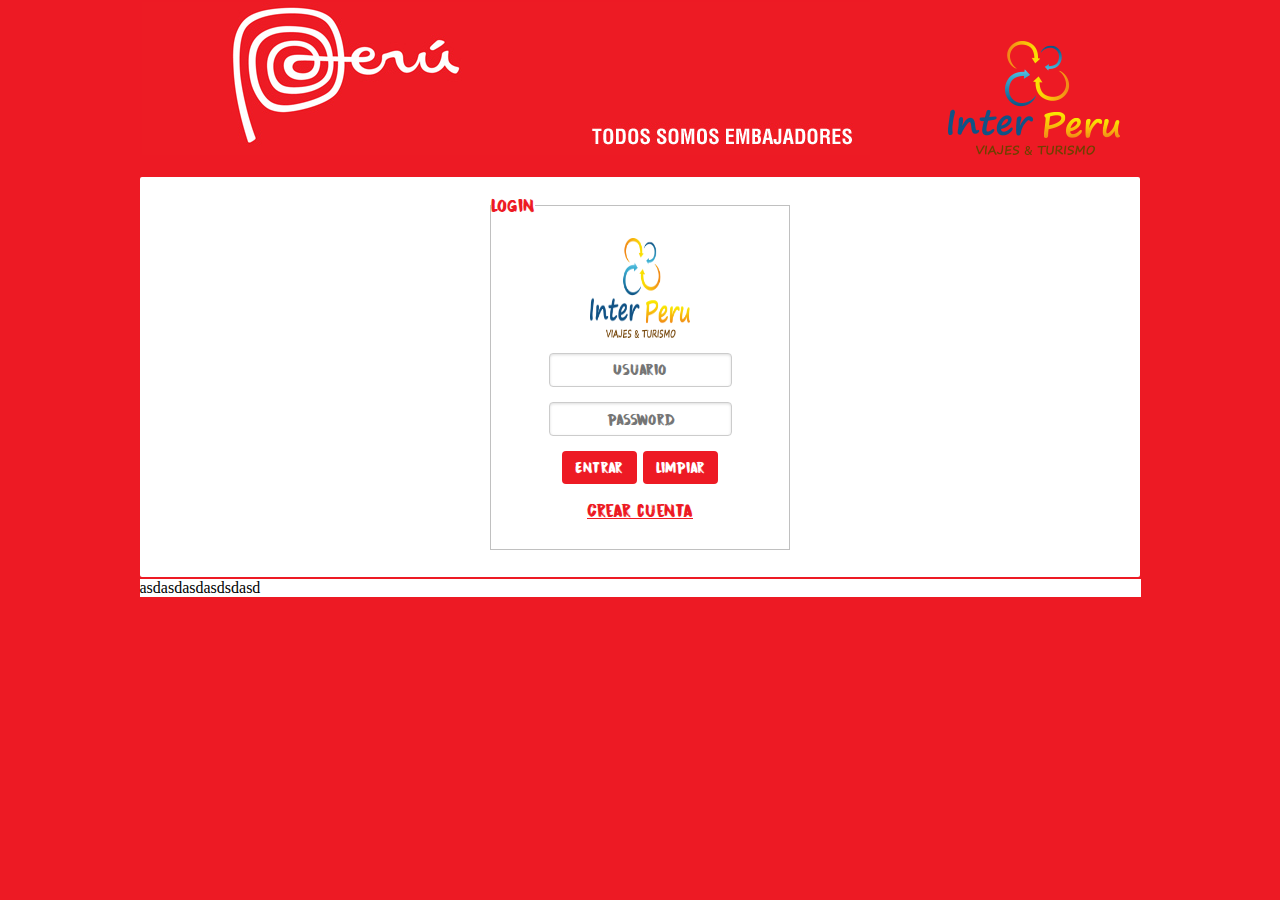
<file: clientes.html>
<html>
    <head>
        <title>Clientes</title>
        <link href ="css/tablaclientes.css" rel ="stylesheet" type ="text/css">
        <link href ="css/inicio.css" rel ="stylesheet" type ="text/css">
        <link href ="css/login.css" rel ="stylesheet" type ="text/css">
        
        <meta charset="UTF-8">
        <meta name="viewport" content="width=device-width, initial-scale=1.0">
    </head>
    <body bgcolor="#ED1A24">
     <center>
      <!--TablaBanner-->
        <table class="cliente">
          <tr><td><img src="imagen/logo1.jpg">
          <td><img src="imagen/logo.png">   
        </table>
      
      <!--Tablacontenido-->
      <table class="fondo">      
      <tr><td><div class="login">
            <form action ="valida.php" method= "POST"> 
             <center>
                 <p>
                 <p>
                 <fieldset>       
                 <legend>Login</legend>	
                 <p><img src="imagen/logo.png" width="100" height="100">
		 <p><input title = "nombre" type = "text" name = "usuario" placeholder = "Usuario" required></p> 
                 <p><input  title = "contraseña" type = "password" name = "pass" placeholder = "password" required></p> 
                 <p><input  type = "submit" value = "Entrar"> <input type = "reset" value = "Limpiar"></p>    
                 <p><a href ="registro.html">Crear cuenta</a></p>
                 </fieldset>
             </center>
            </form>
            </div>  
      </table>
      
       <!--TablaFin-->
       <table class="normal">
       <tr><td>asdasdasdasdsdasd		
       </table>
        
    </center>  
    </body>
</html>
</file>
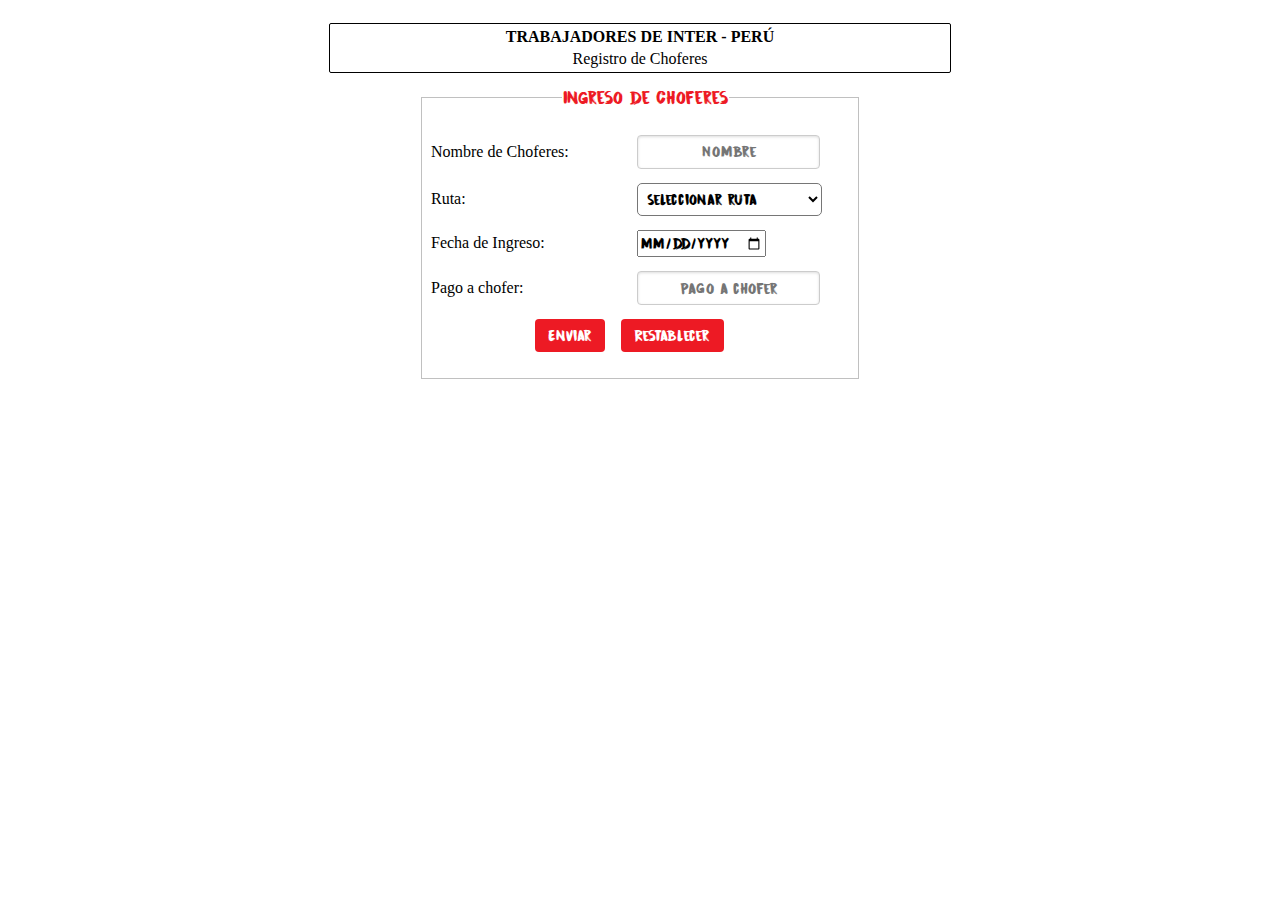
<file: nuevochofer.html>
<html>
    <head>
        <title>Choferes</title>
        <meta charset="UTF-8">
        <link rel="stylesheet" type="text/css" href="css/nuevo.css">
        <meta name="viewport" content="width=device-width, initial-scale=1.0">
    </head>
    <body>
        <center>
            <table class="pasaje">
                <tr><th>TRABAJADORES DE INTER - PERÚ
                <tr><td>Registro de Choferes
            </table>


            <div class="registro">
                <form action ="nuevochofer.php" method= "POST">
                    <fieldset>
                        <legend>Ingreso de Choferes</legend>
                        <table>
                            <tr><td class="celda">Nombre de Choferes: <td colspan="2"><input title="nombre de usuario" type="text" class ="pass" name ="nombre" placeholder="Nombre" required>
                            <tr><td class="celda">Ruta: <td colspan="2">
                                    <select name="destino">
                                        <option value="">Seleccionar ruta</option>
                                        <option value="Arequipa">Arequipa</option>
                                        <option value="Ayacucho">Ayacucho</option>
                                        <option value="Chiclayo">Chiclayo</option>
                                        <option value="Cuzco">Cuzco</option>
                                        <option value="Huncavelica">Huncavelica</option>
                                        <option value="Huanuco">Huanuco</option>
                                        <option value="Huaraz">Huaraz</option>
                                        <option value="Ica">Ica</option>
                                        <option value="Tacna">Tacna</option>
                                        <option value="Trujillo">Trujillo</option>
                                    </select>
                            <tr><td class="celda">Fecha de Ingreso: <td colspan="2"><input title="pago" type="date" class ="pass" name ="fecha" placeholder="Ingreso" required>
                            <tr><td class="celda">Pago a chofer: <td colspan="2"><input title="pago" type="text" class ="pass" name ="pago" placeholder="Pago a chofer" required>
                            <tr><td colspan="2" class="boton"><input type="submit" value="Enviar">
                                <input type="reset" value="Restablecer">
                        </table>
                    </fieldset>
                </form>
            </div>
        </center>
    </body>
</html>
</file>
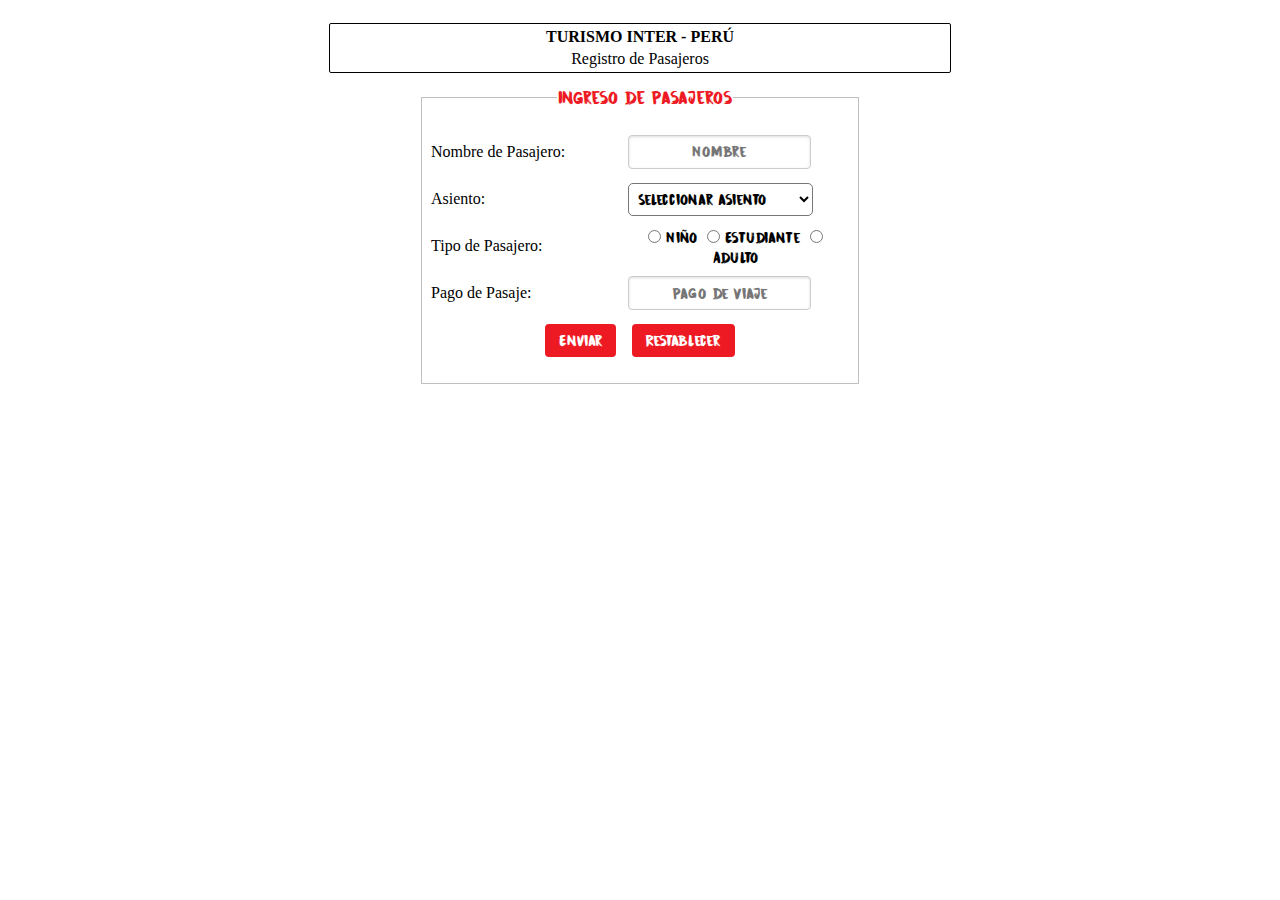
<file: nuevopasajero.html>
<html>
    <head>
        <title>Pasajeros</title>
        <meta charset="UTF-8">
        <link rel="stylesheet" type="text/css" href="css/nuevo.css">
        <meta name="viewport" content="width=device-width, initial-scale=1.0">
    </head>
    <body>
        <center>  
            <table class="pasaje">
                <tr><th>TURISMO INTER - PERÚ
                <tr><td>Registro de Pasajeros         
            </table>
            
            
            <div class="registro">                
                <form action ="adicionpasajero.php" method= "POST">
                    <fieldset>
                        <legend>Ingreso de Pasajeros</legend>
                        <table>
                            <tr><td class="celda">Nombre de Pasajero: <td colspan="2"><input title="nombre de usuario" type="text" class ="pass" name ="nombre" placeholder="Nombre" required> 
                            <tr><td class="celda">Asiento:<td colspan="2">
                                    <select name="asiento">
                                        <option value="">Seleccionar asiento</option>
                                        <option value="1">Asiento 1</option>
                                        <option value="2">Asiento 3</option>
                                        <option value="3">Asiento 5</option>
                                        <option value="4">Asiento 8</option>
                                        <option value="5">Asiento 9</option>
                                        <option value="6">Asiento 10</option>
                                        <option value="7">Asiento 11</option>
                                        <option value="8">Asiento 12</option>
                                        <option value="9">Asiento 13</option>
                                        <option value="10">Asiento 14</option>
                                        <option value="11">Asiento 15</option>
                                        <option value="12">Asiento 16</option>
                                        <option value="13">Asiento 17</option>
                                        <option value="14">Asiento 18</option>
                                        <option value="15">Asiento 19</option>
                                        <option value="16">Asiento 20</option>                                        
                                    </select>
                            <tr><td class="celda">Tipo de Pasajero: 
                                <td class="radio" colspan="2"><input type="radio" name="op" value="N">Niño
                                    <input type="radio" name="op" value="E">Estudiante
                                    <input type="radio" name="op" value="A">Adulto
                            <tr><td class="celda">Pago de Pasaje: <td colspan="2"><input title="pago" type="text" class ="pass" name ="pago" placeholder="Pago de Viaje" required>
                            <tr><td colspan="2" class="boton"><input type="submit" value="Enviar">
                                <input type="reset" value="Restablecer">  
                        </table>
                    </fieldset>  
                </form>
            </div>          
        </center>
    </body>
</html>
</file>
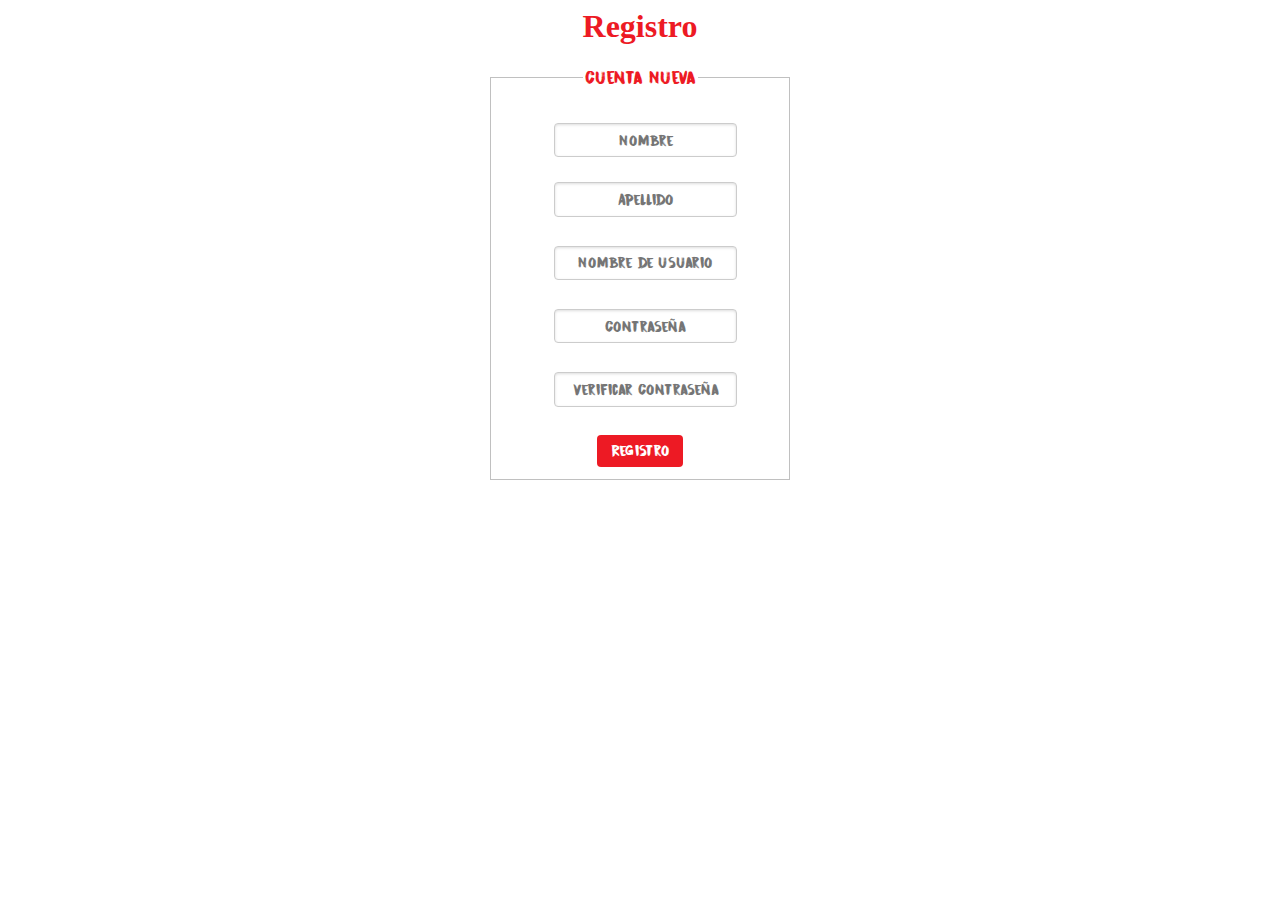
<file: registro.html>
<html>
    <head>
        <title>TODO supply a title</title>
        <link href ="css/login.css" rel ="stylesheet" type ="text/css">
        <meta charset="UTF-8">
        <meta name="viewport" content="width=device-width, initial-scale=1.0">
    </head>
    <body>
        <center><h1><font color="#ED1A24">Registro</font></h1></center>
        <div class ="login">
            <form action ="registraphp.php" method ="POST">
            <fieldset>
            <legend>Cuenta Nueva</legend> 
              <table>
                <tr><td><input title="nombre de usuario" type="text" class ="pass" name ="nombre" placeholder="Nombre" required> 
                        <input title="Campo obligatorio" class ="pass" type="text" name ="apellido" placeholder="Apellido" required>
                <tr><td><input title="Campo obligatorio" type ="text" name = "usuario" class ="pass" placeholder ="Nombre de usuario" required>
                <tr><td><input title ="Campo obligatorio" class="pass" type ="password" name ="pass1" placeholder="Contraseña" required>
                <tr><td><input title ="Campo obligatorio" class="pass" type ="password" name ="pass2" placeholder="Verificar Contraseña" required>
              </table>   
                <input type ="submit" value="Registro" id ="res">
              </fieldset>
            </form>
        </div>
    </body>
</html>
</file>
<file: css/tablaclientes.css>
html, body, div, span, applet, object, iframe,
h1, h2, h3, h4, h5, h6, p, blockquote, pre,
a, abbr, acronym, address, big, cite, code,
del, dfn, em, img, ins, kbd, q, s, samp,
small, strike, strong, sub, sup, tt, var,
b, u, i, center,
dl, dt, dd, ol, ul, li,
fieldset, form, label, legend,
table, caption, tbody, tfoot, thead, tr, th, td,
article, aside, canvas, details, embed, 
figure, figcaption, footer, header, hgroup, 
menu, nav, output, ruby, section, summary,
time, mark, audio, video {
  margin: 0;
  padding: 0;
  border: 0;
  font-size: 100%;
  vertical-align: baseline;
}

.normal {
  width: 1005px;
  border: 0px solid #fff;
  border-radius: 2px;
}

.normal td {
  background: #fff;
}

.cliente {
  width: 1000px;
  border: 0px solid #ED1A24;
  border-radius: 2px;
  
}

.cliente td {
	background: #ED1A24;
}

.fondo {
  margin-top: 20px;
  width: 1000px;
  height: 400px;
  border: 0px solid #000;
  border-radius: 2px;
  background: #fff;
}

.fondo td {
  background: #fff;
}
</file>
<file: css/inicio.css>
html, body, div, span, applet, object, iframe,
h1, h2, h3, h4, h5, h6, p, blockquote, pre,
a, abbr, acronym, address, big, cite, code,
del, dfn, em, img, ins, kbd, q, s, samp,
small, strike, strong, sub, sup, tt, var,
b, u, i, center,
dl, dt, dd, ol, ul, li,
fieldset, form, label, legend,
table, caption, tbody, tfoot, thead, tr, th, td,
article, aside, canvas, details, embed, 
figure, figcaption, footer, header, hgroup, 
menu, nav, output, ruby, section, summary,
time, mark, audio, video {
	margin: 0;
	padding: 0;
	border: 0;
	font-size: 100%;
	vertical-align: baseline;
}

.peru {
	border: 0px solid #000;
	border-radius: 2px;
	width: 1005px;
}

.peru td {
	background: #ED1A24;
}

.normal {
	border: 0px solid #000;
	border-radius: 2px;
	width: 1005px;
}
</file>
<file: css/login.css>
@font-face{
  font-family: "brush";
  src: url(fuente/DKCinnabarBrush.ttf) format("truetype");
}

.login{
 width: 300px; 
 margin: 0 auto;
 text-align: center;
}

.login legend {
  background-color: #fff;
  font-family: "brush";
  color: #ED1A24;
} 

.login fieldset{
  background: #fff;
  font-family: "brush";
  margin : 0 ; 
  padding: .35em 0 0.75em;
  border: 1px solid silver;
}


.login input {
 font-family: 'brush';
}

.login p {
  background-color: #fff;
  margin: 15px;
}

.login p a {
  background-color: #fff;
}

.login p img {
  background-color: #fff;
}


.login input[type = text],
.login input[type = password]{
  text-align: center;
  background-color: #fff;
  padding: .5em .6em ;
  border: 1px solid #ccc; 
  box-shadow: inset 0 1px 3px #ddd;
  border-radius: 4px; 
}


.login input[type = submit],
.login input[type = reset]{
  background-color:#ED1A24; 
  color : #fff;      
  padding : .5em 1em ; 
  border: 0;
  border-radius: 4px;
  cursor: pointer ;
}


.login input[type = submit]:focus,
.login input[type = reset]:focus,
.login input[type = submit]:hover,
.login input[type = reset]:hover{
  background-image : linear-gradient(transparent, rgba(0,0,0,0.05) 40%, rgba(0,0,0,0.1));
}

a{
  color:#ED1A24;
  font-family: "brush";
}


.pass{
  margin-left:60px;
  margin-top: 25px;
}

#res{
  margin-top: 25px; 
}
</file>
<file: css/nuevo.css>
@font-face{
  font-family: "brush";
  src: url(fuente/DKCinnabarBrush.ttf) format("truetype");
}

*{
	margin: 5px;
	padding: 1px;
}

.pasaje {
	width:50%;
	border: 1px solid #000;
	border-radius: 2px;
}

.pasaje td {
	text-align: center;
	font-size: 16px;
}

.registro{
 width: 450px; 
 margin: 0 auto;
 text-align: center;
}

.registro legend {
  background-color: #fff;
  font-family: "brush";
  color: #ED1A24;
} 

.registro fieldset{
  background: #fff;
  margin : 0 ; 
  padding: .35em 0 0.75em;
  border: 1px solid silver;
  text-align: center;
  font-family: "brush";
}

.registro select{
	background: #fff;
	background-position: 280px center;
  font-family: "brush";
  padding: 5px;
  font-size: 13px;
  border-radius: 5px;
  width: 185px;
}

.registro input {
 font-family: 'brush';
 position: relative;
}

.registro input[type = text]{
  text-align: center;
  background-color: #fff;
  padding: .5em .6em ;
  border: 1px solid #ccc; 
  box-shadow: inset 0 1px 3px #ddd;
  border-radius: 4px; 
}

.registro .radio{
  text-align: center;
  background-color: #fff;
  font-family: "brush";
  font-size: 13px;
}

.registro .celda{
  font-family: "verdana";
}

.registro .boton{
  text-align: center;
}

.registro input[type = submit],
.registro input[type = reset]{
  background-color:#ED1A24; 
  color : #fff;      
  padding : .5em 1em ; 
  border: 0;
  border-radius: 4px;
  cursor: pointer ;
}

.registro input[type = submit]:focus,
.registro input[type = reset]:focus,
.registro input[type = submit]:hover,
.registro input[type = reset]:hover{
  background-image : linear-gradient(transparent, rgba(0,0,0,0.05) 40%, rgba(0,0,0,0.1));
}

a{
  color: #ED1A24;
  text-decoration: none;
}
</file>
